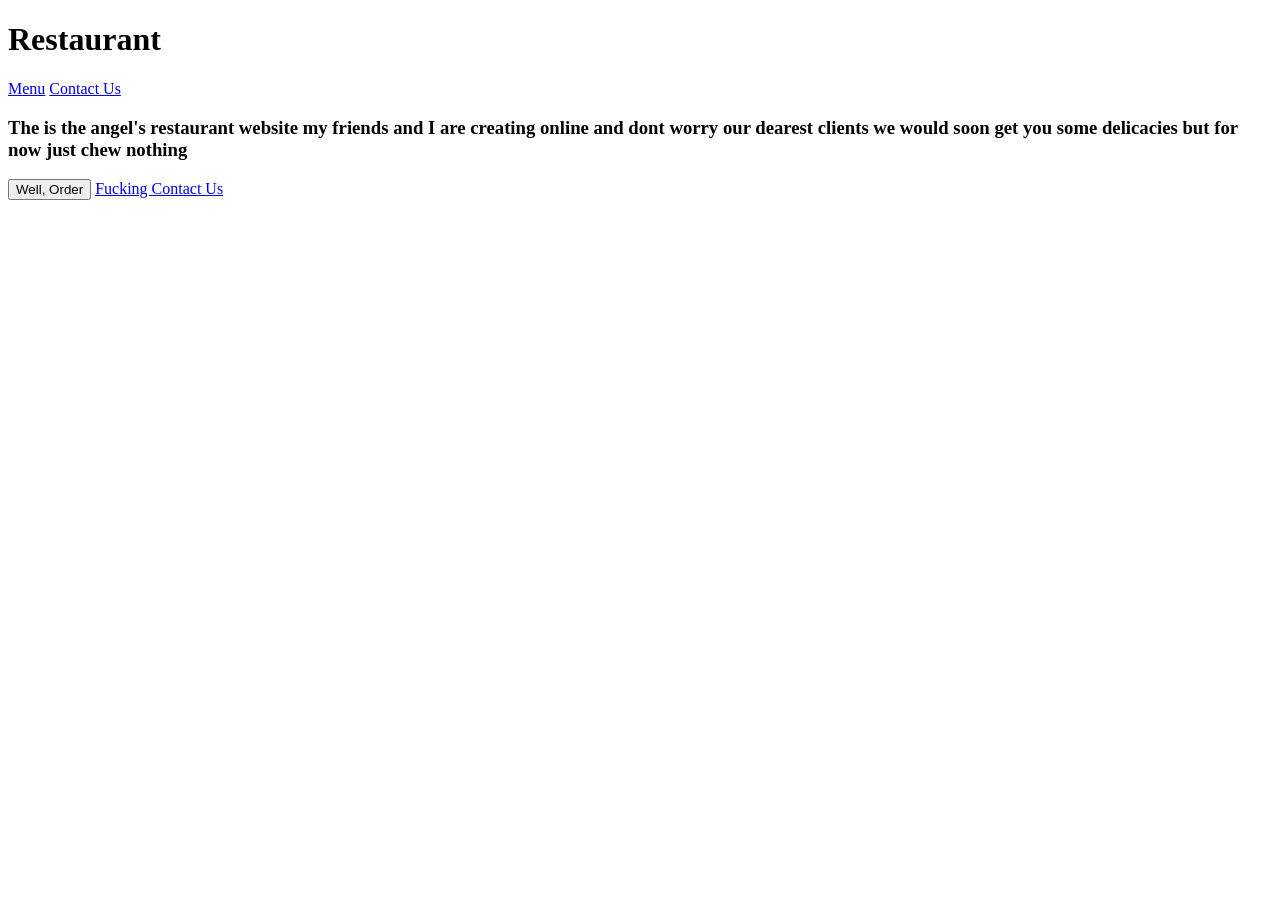
<file: index.html>
<!DOCTYPE html>
<html lang = "en">
<head>
    <meta charset="UTF-8">
    <meta name="viewport" content="width=device-width", initial-scale="1.0"> 
    <title>Restaurant</title>

</head>

<body>
    <header>
        <h1>
            Restaurant
        </h1>
        <nav>
            <a href="Menu.html">Menu</a>
            <a href="Contact.html">Contact Us</a>
        </nav>
    </header>

    <article>
    <h3>
        <b>
            The is the angel's restaurant website my friends and I are creating online and dont worry our dearest clients we would soon get you some delicacies but for now just chew nothing 
        </b>
    </h3>
    </article>

    <button>
        Well, Order 
    </button>

    <a href="Contact.html">
        Fucking Contact Us  
    </a>
    </body>
</html>
</file>
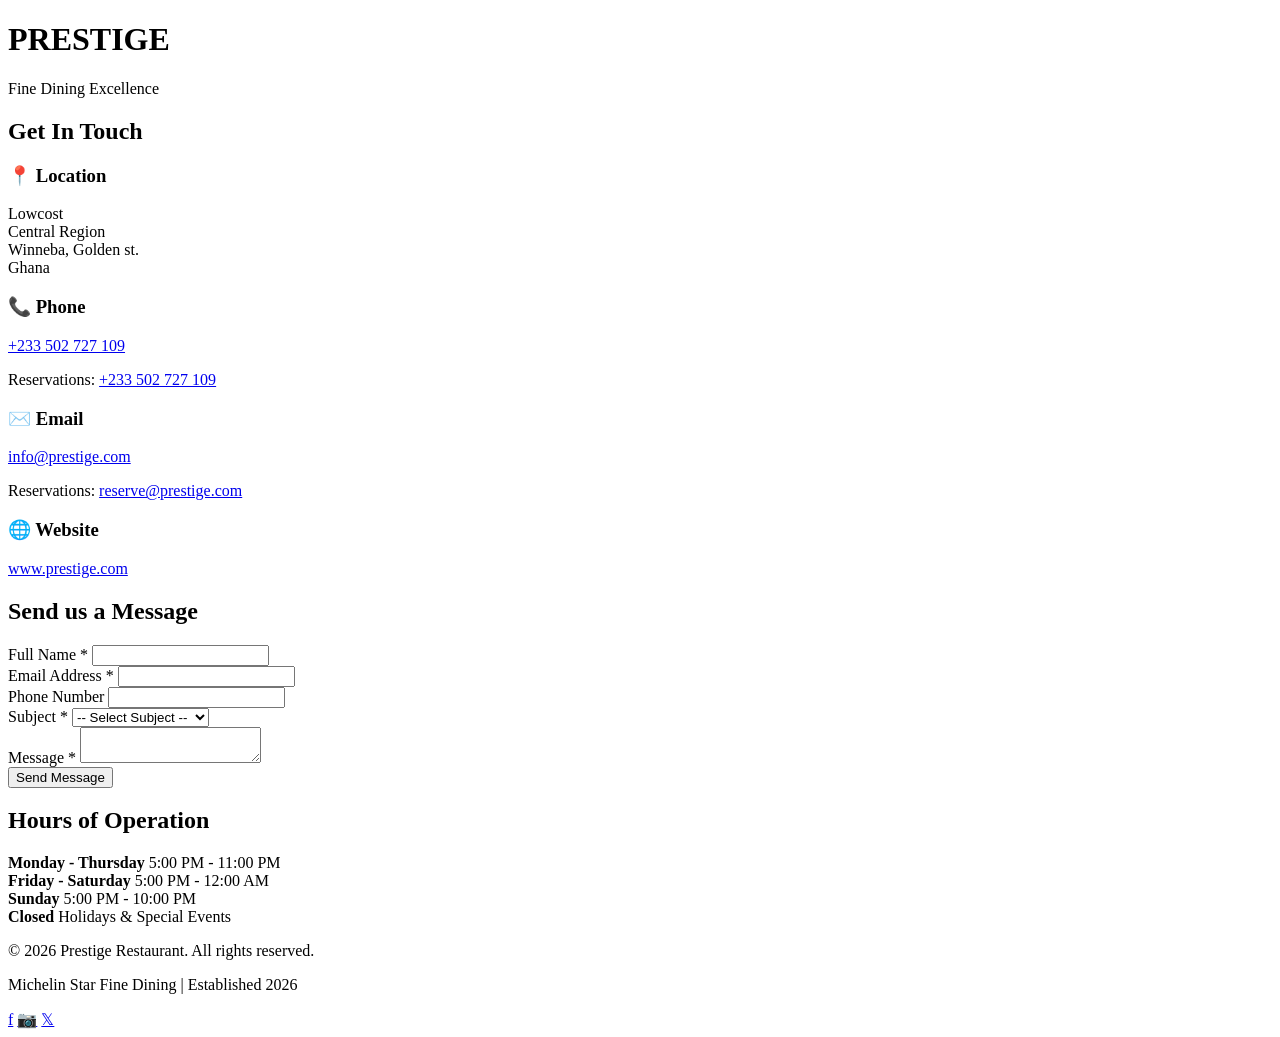
<file: Contact.html>
<!DOCTYPE html>
<html lang="en">
<head>
    <meta charset="UTF-8">
    <meta name="viewport" content="width=device-width, initial-scale=1.0">
    <title>Contact Us - Prestige Restaurant</title>
    </head>
<body>
    <header>
        <h1> PRESTIGE</h1>
        <p>Fine Dining Excellence</p>
    </header>

    <div class="container">
        <div class="content-wrapper">
            <!-- Contact Information -->
            <div class="contact-info">
                <h2>Get In Touch</h2>
                
                <div class="info-item">
                    <h3>📍 Location</h3>
                    <p>Lowcost<br>
                    Central Region<br>
                    Winneba, Golden st.<br>
                    Ghana</p>
                </div>

                <div class="info-item">
                    <h3>📞 Phone</h3>
                    <p><a href="tel:+233502727109">+233 502 727 109</a></p>
                    <p>Reservations: <a href="tel:+233502727109">+233 502 727 109</a></p>
                </div>

                <div class="info-item">
                    <h3>✉️ Email</h3>
                    <p><a href="mailto:info@prestige.com">info@prestige.com</a></p>
                    <p>Reservations: <a href="mailto:reserve@prestige.com">reserve@prestige.com</a></p>
                </div>

                <div class="info-item">
                    <h3>🌐 Website</h3>
                    <p><a href="https://www.prestige.com">www.prestige.com</a></p>
                </div>
            </div>

            <!-- Contact Form -->
            <div class="form-section">
                <h2>Send us a Message</h2>
                <form>
                    <div class="form-group">
                        <label for="name">Full Name *</label>
                        <input type="text" id="name" name="name" required>
                    </div>

                    <div class="form-group">
                        <label for="email">Email Address *</label>
                        <input type="email" id="email" name="email" required>
                    </div>

                    <div class="form-group">
                        <label for="phone">Phone Number</label>
                        <input type="tel" id="phone" name="phone">
                    </div>

                    <div class="form-group">
                        <label for="subject">Subject *</label>
                        <select id="subject" name="subject" required>
                            <option value="">-- Select Subject --</option>
                            <option value="reservation">Reservation Inquiry</option>
                            <option value="event">Private Event</option>
                            <option value="catering">Catering Services</option>
                            <option value="feedback">Feedback</option>
                            <option value="other">Other</option>
                        </select>
                    </div>

                    <div class="form-group">
                        <label for="message">Message *</label>
                        <textarea id="message" name="message" required></textarea>
                    </div>

                    <button type="submit">Send Message</button>
                </form>
            </div>
        </div>

        <!-- Hours of Operation -->
        <div class="hours-section">
            <h2>Hours of Operation</h2>
            <div class="hours-grid">
                <div class="hour-item">
                    <strong>Monday - Thursday</strong>
                    <span>5:00 PM - 11:00 PM</span>
                </div>
                <div class="hour-item">
                    <strong>Friday - Saturday</strong>
                    <span>5:00 PM - 12:00 AM</span>
                </div>
                <div class="hour-item">
                    <strong>Sunday</strong>
                    <span>5:00 PM - 10:00 PM</span>
                </div>
                <div class="hour-item">
                    <strong>Closed</strong>
                    <span>Holidays & Special Events</span>
                </div>
            </div>
        </div>
    </div>

    <footer>
        <p>&copy; 2026  Prestige Restaurant. All rights reserved.</p>
        <p>Michelin Star Fine Dining | Established 2026</p>
        <div class="social-links">
            <a href="https://facebook.com/prestige" title="Facebook">f</a>
            <a href="https://instagram.com/prestige" title="Instagram">📷</a>
            <a href="https://twitter.com/prestige" title="Twitter">𝕏</a>
        </div>
    </footer>
</body>
</html>
</file>
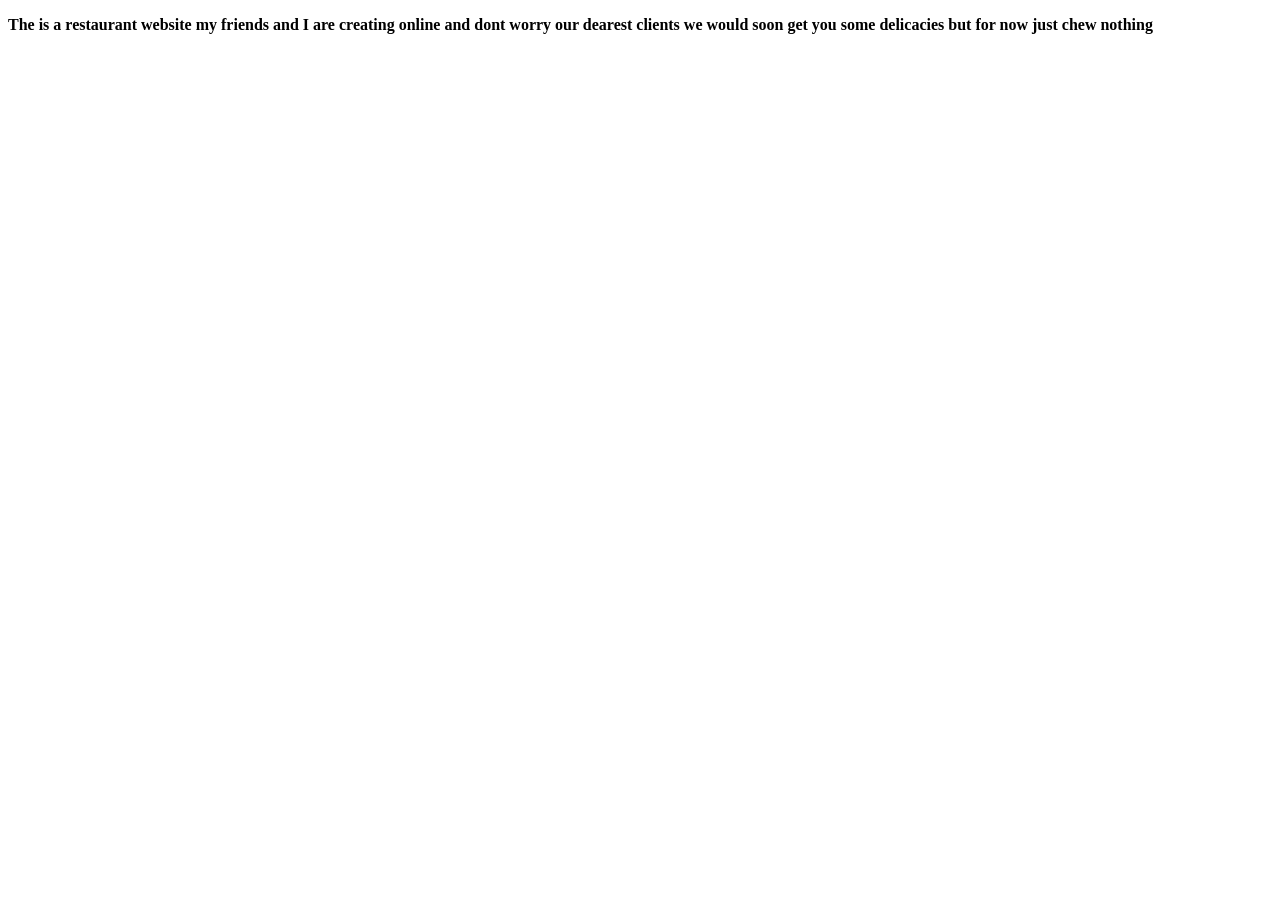
<file: Menu.html>
<!DOCTYPE html>
<html>
    <body>
        <p>
            <b>
            The is a restaurant website my friends and I are creating online and dont worry our dearest clients we would soon get you some delicacies but for now just chew nothing 
            </b>
        </p>
    </body>
</html>
</file>
